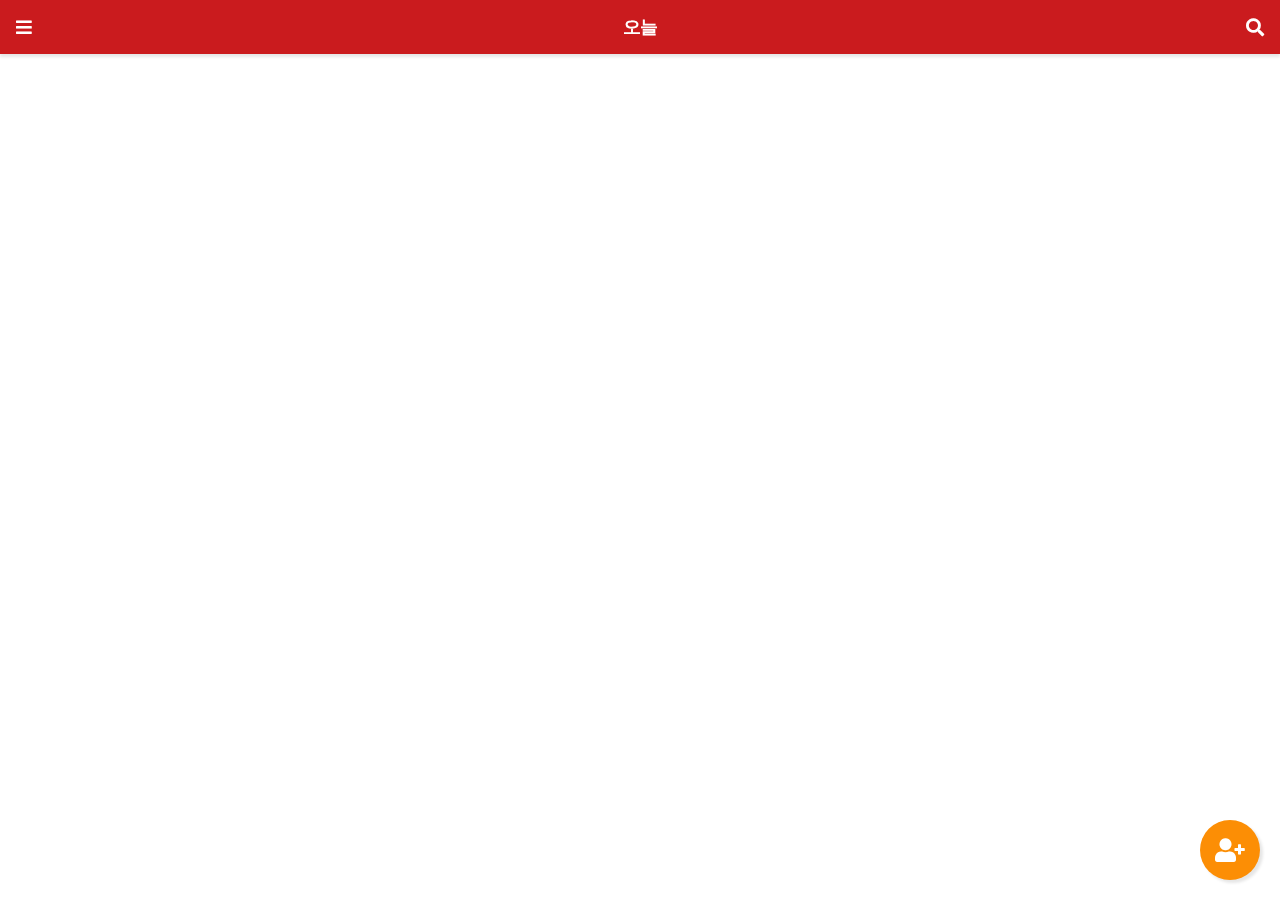
<file: index.html>
<!DOCTYPE html>
<html lang="ko">
<head>
	<meta charset="utf-8">
	<meta http-equiv="X-UA-Compatible" content="IE=edge" />
	<meta name="viewport" content="width=device-width, initial-scale=1, minimum-scale=1, maximum-scale=1" />
	<meta name="format-detection" content="telephone=no" />
	<meta name="description" content="Todo list">
	<title>Todo list111</title>
	<link rel="stylesheet" href="./css/all.css">
	<link rel="stylesheet" href="./css/default.css" />
	<link rel="stylesheet" href="./css/contents.css" />
	<script src="./js/jquery-3.3.1.min.js"></script>
	<script src="./js/jquery.easing.1.3.js"></script>
	<script src="./js/common.js"></script>
</head>

<body>
	<!-- header -->
	<header class="header">
		<h1 class="title">오늘</h1>
		<button type="button" class="btn-menu"><span class="blind">전체메뉴</span></button>
		<button type="button" class="btn-search"><span class="blind">검색하기</span></button>
	</header>
	<!-- //header -->

	<!-- contents -->
	<div class="contents">
		<ul class="todo-list"><!-- 추가될 리스트 영역 --></ul>
	</div>
	<!-- //contents -->

	<button type="button" class="btn-add"><span class="blind">할일추가하기</span></button>

	<!-- add area -->
	<div class="add-area">
		<input type="text" name="addTodo" id="addTodo" class="add-list" placeholder="예. 내일 오후 6시에 선물 사기" />
		<button type="button" class="btn-enter fas fa-pen-square"><span class="blind">입력</span></button>
		<ul class="btn-group clx">
			<li>
				<button type="button" class="btn-work"><span class="blind">날짜입력</span></button>
				<ul class="abs-pop my-date">
					<li><span class="label p1" data-val="0">오늘</span></li>
					<li><span class="label p2" data-val="1">내일</span></li>
					<li><span class="label p3" data-val="7">다음주</span></li>
				</ul>
			</li>
			<li>
				<button type="button" class="btn-work category"><span class="blind">카테고리</span></button>
				<ul class="abs-pop my-work">
					<li><span class="label p1">Daily</span></li>
					<li><span class="label p2">Work</span></li>
					<li><span class="label p3">Study</span></li>
				</ul>
			</li>
			<li><button type="button" class="btn-work bookmark"><span class="blind">라벨</span></button></li>
			<li><button type="button" class="btn-work flag"><span class="blind">우선순위</span></button></li>
		</ul>
	</div>
	<!-- //add area -->
</body>
</html>
</file>
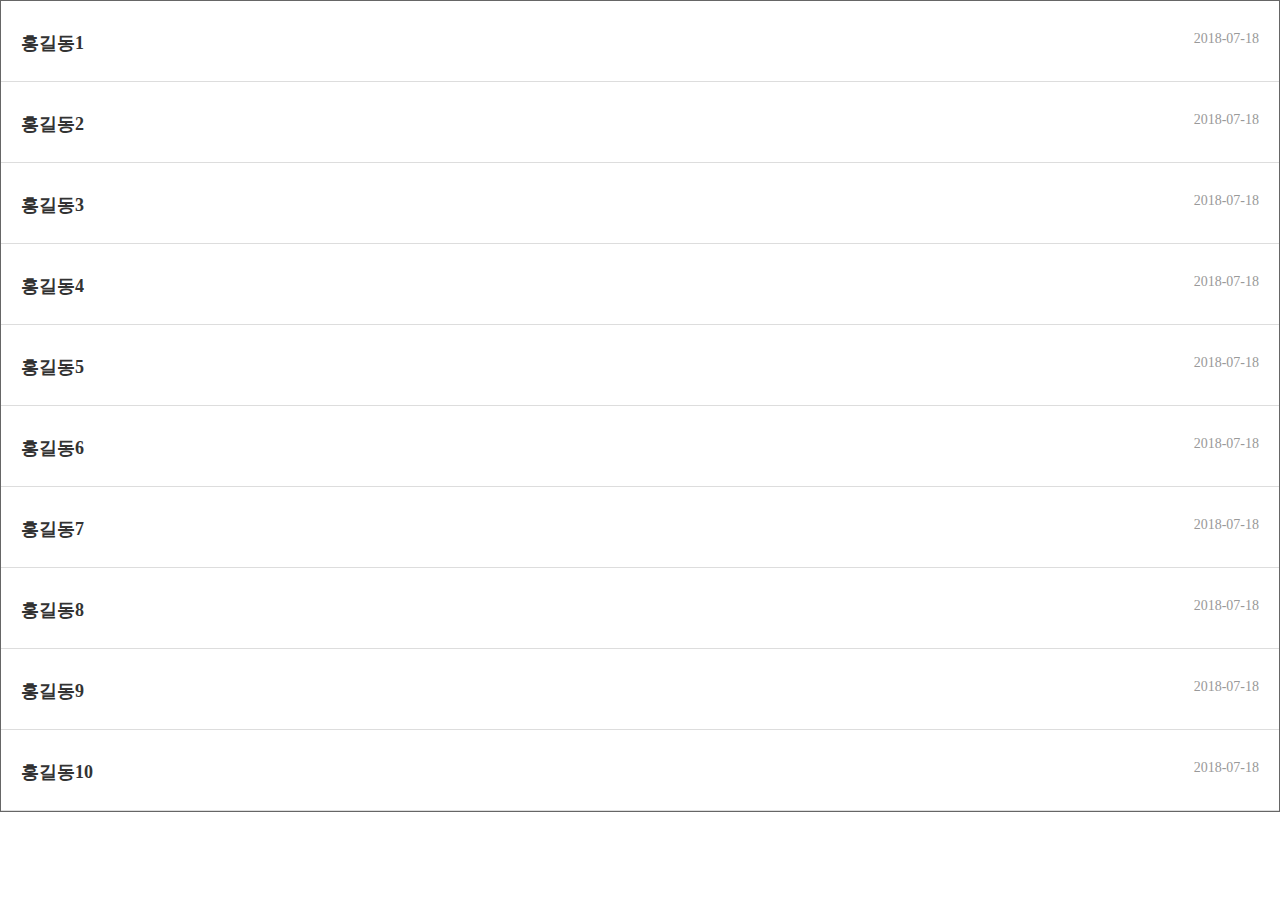
<file: slide.html>
<!DOCTYPE html>
<html lang="ko">
<head>
	<meta charset="utf-8">
	<meta http-equiv="X-UA-Compatible" content="IE=edge" />
	<meta name="viewport" content="width=device-width, initial-scale=1, minimum-scale=1, maximum-scale=1" />
	<meta name="format-detection" content="telephone=no" />
	<meta name="description" content="Todo list">
	<title>Todo list</title>
	<style>
		*{margin:0;padding:0;}
			.wrap{overflow-y:auto;overflow-x:hidden;border:1px solid #666;background:#eee;}
			.list{background:#eee;}
			.list li{position:relative;height:80px;border-bottom:1px solid #ddd;background:#eee;}
			.list li a{touch-action:none;position:absolute;width:100%;left:0;top:0;bottom:0;padding:10px 20px;overflow:hidden;box-sizing:border-box;background:#fff;}
			.list li a .left{float:left;margin:20px 0 0 0;font-size:18px;font-weight:600;color:#333;}
			.list li a .right{float:right;margin:20px 0 0 0;font-size:14px;color:#999;}
	</style>
	<script src="./js/jquery-3.3.1.min.js"></script>
	<script>
		$(function(){
		var myX;
		var currentPos;

		$(document).on("touchstart mousedown", ".list li a", function(e){
			//console.log(e);
			//console.log("시작");
			currentPos = 0; //이동거리 초기화
			var selectPos1 = e.pageX || e.originalEvent.touches[0].pageX; //x좌표
			myX = selectPos1;
			$(e.currentTarget).css({"left":"0"});
			return false;
		});

		$(document).on("touchmove mousemove", ".list li a", function(e){
			if(e.pageX){
				//mousemove는 마우스를 잡고 움직이든 안잡고 움직이든 동작한다. 화면 위를 지나는 모든 동작이 mousemove
				//마우스를 잡고 움직이는 순간은 1, 마우스를 놓고 움직이는 순간은 0
				console.log(e.which);
				if (e.which !== 1) return;
			}
			var selectPos2 = e.pageX || e.originalEvent.touches[0].pageX;
			currentPos = selectPos2 - myX;
			$(e.currentTarget).css({"left" : currentPos + "px"});
			//console.log("진행중>>>>" + currentPos);
		});

		$(document).on("touchend mouseup", ".list li a", function(e){
			//console.log("끝");
			var bodyWid = -($("body").width());
			if(currentPos < -140){
				$(e.currentTarget).animate({"left" : bodyWid + "px"}, 500, function(){
					$(e.currentTarget).parent().remove();
				});
			}else{
				$(e.currentTarget).animate({"left" : "0px"}, 500);
			}
		});
	});
	</script>
</head>

<body>

	<div class="wrap">
		<ul class="list">
			<li>
				<a href="#">
					<span class="left">홍길동1</span>
					<span class="right">2018-07-18</span>
				</a>
			</li>
			<li>
				<a href="#">
					<span class="left">홍길동2</span>
					<span class="right">2018-07-18</span>
				</a>
			</li>
			<li>
				<a href="#">
					<span class="left">홍길동3</span>
					<span class="right">2018-07-18</span>
				</a>
			</li>
			<li>
				<a href="#">
					<span class="left">홍길동4</span>
					<span class="right">2018-07-18</span>
				</a>
			</li>
			<li>
				<a href="#">
					<span class="left">홍길동5</span>
					<span class="right">2018-07-18</span>
				</a>
			</li>
			<li>
				<a href="#">
					<span class="left">홍길동6</span>
					<span class="right">2018-07-18</span>
				</a>
			</li>
			<li>
				<a href="#">
					<span class="left">홍길동7</span>
					<span class="right">2018-07-18</span>
				</a>
			</li>
			<li>
				<a href="#">
					<span class="left">홍길동8</span>
					<span class="right">2018-07-18</span>
				</a>
			</li>
			<li>
				<a href="#">
					<span class="left">홍길동9</span>
					<span class="right">2018-07-18</span>
				</a>
			</li>
			<li>
				<a href="#">
					<span class="left">홍길동10</span>
					<span class="right">2018-07-18</span>
				</a>
			</li>
		</ul>
	</div>

</body>
</html>
</file>
<file: css/default.css>
*{box-sizing:border-box;font-size: 18px;}

html,body,div,span,applet,object,iframe,h1,h2,h3,h4,h5,h6,p,blockquote,pre,hr,a,abbr,acronym,address,big,cite,code,del,dfn,em,img,ins,kbd,q,s,samp,small,strike,strong,sub,sup,tt,var,b,u,i,center,dl,dt,dd,ol,ul,li,fieldset,form,input,select,label,legend,table,caption,tbody,tfoot,thead,tr,th,td,article,aside,canvas,details,embed,figure,figcaption,footer,header,hgroup,menu,nav,output,ruby,section,summary,time,mark,audio,video {
	    margin: 0;
	    padding: 0;
	    border: 0;
		font-family: 'NanumGothic', 'dl', '맑은 고딕',"돋움", Verdana,sans-serif;
	    letter-spacing: -0.5px;
	    vertical-align: baseline;
	}
	
/* HTML5 Reset
----------------------------------------------------------------------------------------------------*/

article,aside,details,figcaption,figure,footer,header,hgroup,menu,nav,section {	display: block;}
/*
  Override the default (display: inline) for
  browsers that do not recognize HTML5 tags.

  IE8 (and lower) requires a shiv:
  http://ejohn.org/blog/html5-shiv
*/


/* html Reset
----------------------------------------------------------------------------------------------------*/

ol,ul,li { list-style: none }
html { height: 100% }
body {
	    line-height: normal;
	    font-style: normal;
	    font-size: 18px;
	    color: #888;
	    height: 100%;
	    letter-spacing: -0.5px;
	    text-rendering: optimizeLegibility;
	    background-color: #fff;

	}

/* bold Reset
----------------------------------------------------------------------------------------------------*/

h1, h2, h3, h4, h5, h6 { font-weight:normal;} 
b,strong {
	font-weight: bold;}
	
/* img Reset
----------------------------------------------------------------------------------------------------*/

image, img {color: transparent;font-size: 0;border:0;vertical-align: middle;
	/*
	For IE.
	http://css-tricks.com/ie-fix-bicubic-scaling-for-images
	*/
	-ms-interpolation-mode: bicubic;
}

/* list Reset
----------------------------------------------------------------------------------------------------*/

li {
/*For IE6 + IE7.*/
display: list-item;list-style: none;
}

/* board Reset
----------------------------------------------------------------------------------------------------*/

table {border-collapse: collapse;border-spacing: 0;}
th,td,caption {font-weight: normal;vertical-align: top;text-align: left;}
q {quotes: none;}
q:before,q:after {content: '';content: none;}
sub,sup,small {font-size: 75%;}
sub,sup {line-height: 0;position: relative;vertical-align: baseline;}
sub {bottom: -0.25em;}
sup {top: -0.5em;}
svg {overflow: hidden;} /* For IE9.*/


/* link Reset
----------------------------------------------------------------------------------------------------*/


a{color:inherit;text-decoration:none}
a:active, a:hover{text-decoration:none; color: #666}
a:link, a:visited {text-decoration:none}


input[type=button],
input[type=submit],
button{-webkit-appearance:none;cursor:pointer;}
*:focus { outline:none;}
input [type="checkbox"] {width:20px;display: inline-block;}
input [type="radio"]{display: inline-block; width: 20px; height: 25px;  line-height: 25px; z-index: 10}

/* form Reset
----------------------------------------------------------------------------------------------------*/

legend {display: none;}

fieldset {border: 0 none;margin: 0px;padding: 0px;}
input {font-size: 100%;vertical-align: middle;border: 1px solid #e4e4e4;}

textarea {font-size: 100%;padding: 0;border: 1px solid #696969;}
.input{border: #ccc 1px solid;vertical-align: middle;font-size: 14px ;height: 20px; padding:10px;}
.input_border{border: #ccc 1px solid; vertical-align: middle;font-size: 14px ; height: 30px; padding:8px;}


/* etc Reset
----------------------------------------------------------------------------------------------------*/

address, caption, cite, code, dfn, em, th, var {font-style : normal;font-weight : normal;}
br { letter-spacing: 0;}


.clfix:after { content: "."; display: block; height: 0px; clear: both; visibility: hidden; }	
.clfix { display: inline-block; }	
.clfix { display: block;}
.inline{ display: inline-block; }

.fl { float: left; _display: inline}
.fr { float: right; }
.tc { text-align: center}
.tct20 { text-align: center;margin-top: 10px}
.clearing { clear: both; }
.hiding { display: none; }
.show { display: block ; }
.center{margin:0 auto; text-align: center;}
.left{text-align: left}
.right{text-align: right}

.blind {position:absolute; top:0; left:0;width:0px; height:0px; overflow:hidden; visibility:hidden; font-size:0; line-height:0;}
select{height:20px;}

.none{border:none; background: none}
.spanb{color: #9a9a9a;font-size: 11px}
.ellip {max-height:24px;/* height:24px; */display:block;display:-webkit-box;-webkit-line-clamp:1; -webkit-box-orient:vertical; overflow:hidden; text-overflow:ellipsis; white-space: nowrap; }


/*---------------------------------- Skip Menu ----------------------------------*/
.skipMenu {position:fixed; top:0; left:0; width:100%; z-index:99999;}
.skipMenu a{height:1px; color:transparent; display:block; color:#333; font-size: 0}
.skipMenu a:focus, 
.skipMenu a:active {height:auto; padding:7px 0 10px; background-color:#000; color:#fff; text-decoration:none; font-weight:bold; text-align:center; _float:left; font-size:16px;}
	
/*---------------------------------- COMMON ----------------------------------*/

.c_black{color: #000000;}
.f18{font-size: 18px !important;}

.block{display: block}
.mt100{margin-top:100px !important}
.mt90{margin-top:90px !important}
.mt80{margin-top:80px !important}
.mt70{margin-top:70px !important}
.mt60{margin-top:60px !important}
.mt50{margin-top:50px !important}
.mt40{margin-top:40px !important}
.mt30{margin-top:30px !important}
.mt20{margin-top:20px !important}
.mt10{margin-top:10px !important}
.mt5{margin-top:5px !important}
.mt0{margin-top:0px !important}

.mb100{margin-bottom:100px !important;}
.mb90{margin-bottom:90px !important;}
.mb80{margin-bottom:80px !important;}
.mb70{margin-bottom:70px !important;}
.mb60{margin-bottom:60px !important;}
.mb50{margin-bottom:50px !important;}
.mb40{margin-bottom:40px !important;}
.mb30{margin-bottom:30px !important;}
.mb20{margin-bottom:20px !important;}
.mb10{margin-bottom:10px !important;}
.mb5{margin-bottom:5px !important;}
.mb0{margin-bottom:0px !important;;}


.pt80{padding-top: 80px !important;}
.pt70{padding-top: 70px !important;}
.pt50{padding-top: 50px !important;}
.pt40{padding-top: 40px !important;}
.pt30{padding-top: 30px !important;}
.pt20{padding-top: 20px !important;}
.pt10{padding-top: 10px !important;}
.pb80{padding-bottom: 80px !important;}
.pb70{padding-bottom: 70px !important;}
.pb50{padding-bottom: 50px !important;}
.pb40{padding-bottom: 40px !important;}
.pb30{padding-bottom: 30px !important;}
.pb20{padding-bottom: 20px !important;}
.pb10{padding-bottom: 10px !important;}
.pl10{padding-left: 10px !important;}
.pl20{padding-left: 20px !important;}
.pl30{padding-left: 30px !important;}
.pl50{padding-left: 50px !important;}
.pl90{padding-left: 90px !important;}
.ml10{margin-left: 10px !important;}
.ml20{margin-left: 20px !important;}
.ml30{margin-left: 30px !important;}
.ml50{margin-left: 50px !important;}
.ml60{margin-left: 60px !important;}
.ml70{margin-left: 70px !important;}
.ml80{margin-left: 80px !important;}
.ml90{margin-left: 90px !important;}

.mr10{margin-right: 10px !important;}
.mr40{margin-right: 40px !important;}
.mr50{margin-right: 50px !important;}

.txc-image{max-width:100%}
</file>
<file: css/contents.css>
.clx:after{content:"";clear:both;height:0;display:block;visibility:hidden;}
button{background:none;border:0;}
button[class^="btn-"]{-webkit-font-smoothing: antialiased;display: inline-block;font-style: normal;font-variant: normal;text-rendering: auto;font-family: "Font Awesome 5 Free";font-weight: 900;}

.header{position:relative;z-index:10;padding:5px 0;background:#ca1b1e;box-shadow:0 3px 3px rgba(0,0,0,0.1);}
.header .title{color:#fff;font-weight:600;line-height:44px;text-align:center;}
.header .btn-menu{position:absolute;left:10px;top:5px;height:44px;color:#fff;}
.header .btn-menu:before{content: "\f0c9";}
.header .btn-search{position:absolute;right:10px;top:5px;height:44px;color:#fff;}
.header .btn-search:before{content: "\f002";}

.btn-add{position:absolute;z-index:9;bottom:20px;right:20px;width:60px;height:60px;line-height:50px;background:#fc8e05;color:#fff;font-size:24px;border-radius:100%;box-shadow:3px 3px 3px rgba(0,0,0,0.1);}
.btn-add:before{content: "\f234";}

.add-area{display:none;position:absolute;z-index:10;bottom:0;left:0;right:0;background:#f5f5f5;}
.add-area .add-list{width:100%;background:#f5f5f5;border:0;padding:20px;}
.add-area .btn-enter{position:absolute;top:20px;right:20px;color:#ccc;}
.add-area .btn-enter.on{color:#ca1b1e;}
.add-area .btn-enter:before{    content: "\f14b";}
.add-area .btn-group{padding:10px 16px 20px;}
.add-area .btn-group > li{position:relative;float:left;margin:0 20px 0 0;}
.add-area .btn-group > li > button{display:block;color:#777;}
.add-area .btn-group > li > .abs-pop{display:none;position:absolute;left:0;bottom:80px;width:260px;background:#fff;padding:0 15px;border-radius:5px;box-shadow:0 3px 3px rgba(0,0,0,0.1);}
.add-area .btn-group > li > .abs-pop li{position:relative;margin:20px 0;padding:0 0 0 16px;font-size:0.888rem;cursor:pointer;}
.add-area .btn-group > li > .abs-pop li span:before{content:"";position:absolute;left:0;top:50%;transform:translateY(-50%);-webkit-transform:translateY(-50%);width:6px;height:6px;background-color:#ccc;border-radius:100%;}

.label.p1:before{background-color:#e83970 !important;}
.label.p2:before{background-color:#fc8e05 !important;}
.label.p3:before{background-color:#ccc !important;}

.todo-list li{position:relative;height:88px;border-bottom:1px solid #ddd;}
.todo-list li a{position:absolute;left:0;width:100%;bottom:0;padding:20px;}
.todo-list li a .info .title{display:block;font-weight:600;color:#333;}
.todo-list li a .info .date{display:block;margin:10px 0 0;font-size:0.777rem;color:#ddd;}
.todo-list li a .label{position:absolute;padding:0 20px 0 0;right:20px;top:50%;transform:translateY(-50%);-webkit-transform:translateY(-50%);font-size:0.777rem;}
.todo-list li a .label:before{content:"";position:absolute;right:0;top:50%;transform:translateY(-50%);-webkit-transform:translateY(-50%);width:6px;height:6px;background:#ccc;border-radius:100%;}

.dim{position:fixed;z-index:5;width:100%;top:0;bottom:0;background:rgba(0,0,0,0.5);}

.contents{position:fixed;z-index:5;top:54px;bottom:0;left:0;right:0;overflow-y:scroll;}

.btn-work:before{content: "\f274";}
.btn-work.category:before{content: "\f15c";}
.btn-work.bookmark:before{content: "\f02e";}
.btn-work.flag:before{content: "\f024";}
</file>
<file: css/all.css>
/*!
 * Font Awesome Free 5.1.0 by @fontawesome - https://fontawesome.com
 * License - https://fontawesome.com/license (Icons: CC BY 4.0, Fonts: SIL OFL 1.1, Code: MIT License)
 */
.fa,.fab,.fal,.far,.fas{-moz-osx-font-smoothing:grayscale;-webkit-font-smoothing:antialiased;display:inline-block;font-style:normal;font-variant:normal;text-rendering:auto;line-height:1}.fa-lg{font-size:1.33333em;line-height:.75em;vertical-align:-.0667em}.fa-xs{font-size:.75em}.fa-sm{font-size:.875em}.fa-1x{font-size:1em}.fa-2x{font-size:2em}.fa-3x{font-size:3em}.fa-4x{font-size:4em}.fa-5x{font-size:5em}.fa-6x{font-size:6em}.fa-7x{font-size:7em}.fa-8x{font-size:8em}.fa-9x{font-size:9em}.fa-10x{font-size:10em}.fa-fw{text-align:center;width:1.25em}.fa-ul{list-style-type:none;margin-left:2.5em;padding-left:0}.fa-ul>li{position:relative}.fa-li{left:-2em;position:absolute;text-align:center;width:2em;line-height:inherit}.fa-border{border:.08em solid #eee;border-radius:.1em;padding:.2em .25em .15em}.fa-pull-left{float:left}.fa-pull-right{float:right}.fa.fa-pull-left,.fab.fa-pull-left,.fal.fa-pull-left,.far.fa-pull-left,.fas.fa-pull-left{margin-right:.3em}.fa.fa-pull-right,.fab.fa-pull-right,.fal.fa-pull-right,.far.fa-pull-right,.fas.fa-pull-right{margin-left:.3em}.fa-spin{animation:a 2s infinite linear}.fa-pulse{animation:a 1s infinite steps(8)}@keyframes a{0%{transform:rotate(0deg)}to{transform:rotate(1turn)}}.fa-rotate-90{-ms-filter:"progid:DXImageTransform.Microsoft.BasicImage(rotation=1)";transform:rotate(90deg)}.fa-rotate-180{-ms-filter:"progid:DXImageTransform.Microsoft.BasicImage(rotation=2)";transform:rotate(180deg)}.fa-rotate-270{-ms-filter:"progid:DXImageTransform.Microsoft.BasicImage(rotation=3)";transform:rotate(270deg)}.fa-flip-horizontal{-ms-filter:"progid:DXImageTransform.Microsoft.BasicImage(rotation=0, mirror=1)";transform:scaleX(-1)}.fa-flip-vertical{transform:scaleY(-1)}.fa-flip-horizontal.fa-flip-vertical,.fa-flip-vertical{-ms-filter:"progid:DXImageTransform.Microsoft.BasicImage(rotation=2, mirror=1)"}.fa-flip-horizontal.fa-flip-vertical{transform:scale(-1)}:root .fa-flip-horizontal,:root .fa-flip-vertical,:root .fa-rotate-90,:root .fa-rotate-180,:root .fa-rotate-270{-webkit-filter:none;filter:none}.fa-stack{display:inline-block;height:2em;line-height:2em;position:relative;vertical-align:middle;width:2em}.fa-stack-1x,.fa-stack-2x{left:0;position:absolute;text-align:center;width:100%}.fa-stack-1x{line-height:inherit}.fa-stack-2x{font-size:2em}.fa-inverse{color:#fff}.fa-500px:before{content:"\f26e"}.fa-accessible-icon:before{content:"\f368"}.fa-accusoft:before{content:"\f369"}.fa-address-book:before{content:"\f2b9"}.fa-address-card:before{content:"\f2bb"}.fa-adjust:before{content:"\f042"}.fa-adn:before{content:"\f170"}.fa-adversal:before{content:"\f36a"}.fa-affiliatetheme:before{content:"\f36b"}.fa-algolia:before{content:"\f36c"}.fa-align-center:before{content:"\f037"}.fa-align-justify:before{content:"\f039"}.fa-align-left:before{content:"\f036"}.fa-align-right:before{content:"\f038"}.fa-allergies:before{content:"\f461"}.fa-amazon:before{content:"\f270"}.fa-amazon-pay:before{content:"\f42c"}.fa-ambulance:before{content:"\f0f9"}.fa-american-sign-language-interpreting:before{content:"\f2a3"}.fa-amilia:before{content:"\f36d"}.fa-anchor:before{content:"\f13d"}.fa-android:before{content:"\f17b"}.fa-angellist:before{content:"\f209"}.fa-angle-double-down:before{content:"\f103"}.fa-angle-double-left:before{content:"\f100"}.fa-angle-double-right:before{content:"\f101"}.fa-angle-double-up:before{content:"\f102"}.fa-angle-down:before{content:"\f107"}.fa-angle-left:before{content:"\f104"}.fa-angle-right:before{content:"\f105"}.fa-angle-up:before{content:"\f106"}.fa-angry:before{content:"\f556"}.fa-angrycreative:before{content:"\f36e"}.fa-angular:before{content:"\f420"}.fa-app-store:before{content:"\f36f"}.fa-app-store-ios:before{content:"\f370"}.fa-apper:before{content:"\f371"}.fa-apple:before{content:"\f179"}.fa-apple-pay:before{content:"\f415"}.fa-archive:before{content:"\f187"}.fa-archway:before{content:"\f557"}.fa-arrow-alt-circle-down:before{content:"\f358"}.fa-arrow-alt-circle-left:before{content:"\f359"}.fa-arrow-alt-circle-right:before{content:"\f35a"}.fa-arrow-alt-circle-up:before{content:"\f35b"}.fa-arrow-circle-down:before{content:"\f0ab"}.fa-arrow-circle-left:before{content:"\f0a8"}.fa-arrow-circle-right:before{content:"\f0a9"}.fa-arrow-circle-up:before{content:"\f0aa"}.fa-arrow-down:before{content:"\f063"}.fa-arrow-left:before{content:"\f060"}.fa-arrow-right:before{content:"\f061"}.fa-arrow-up:before{content:"\f062"}.fa-arrows-alt:before{content:"\f0b2"}.fa-arrows-alt-h:before{content:"\f337"}.fa-arrows-alt-v:before{content:"\f338"}.fa-assistive-listening-systems:before{content:"\f2a2"}.fa-asterisk:before{content:"\f069"}.fa-asymmetrik:before{content:"\f372"}.fa-at:before{content:"\f1fa"}.fa-atlas:before{content:"\f558"}.fa-audible:before{content:"\f373"}.fa-audio-description:before{content:"\f29e"}.fa-autoprefixer:before{content:"\f41c"}.fa-avianex:before{content:"\f374"}.fa-aviato:before{content:"\f421"}.fa-award:before{content:"\f559"}.fa-aws:before{content:"\f375"}.fa-backspace:before{content:"\f55a"}.fa-backward:before{content:"\f04a"}.fa-balance-scale:before{content:"\f24e"}.fa-ban:before{content:"\f05e"}.fa-band-aid:before{content:"\f462"}.fa-bandcamp:before{content:"\f2d5"}.fa-barcode:before{content:"\f02a"}.fa-bars:before{content:"\f0c9"}.fa-baseball-ball:before{content:"\f433"}.fa-basketball-ball:before{content:"\f434"}.fa-bath:before{content:"\f2cd"}.fa-battery-empty:before{content:"\f244"}.fa-battery-full:before{content:"\f240"}.fa-battery-half:before{content:"\f242"}.fa-battery-quarter:before{content:"\f243"}.fa-battery-three-quarters:before{content:"\f241"}.fa-bed:before{content:"\f236"}.fa-beer:before{content:"\f0fc"}.fa-behance:before{content:"\f1b4"}.fa-behance-square:before{content:"\f1b5"}.fa-bell:before{content:"\f0f3"}.fa-bell-slash:before{content:"\f1f6"}.fa-bezier-curve:before{content:"\f55b"}.fa-bicycle:before{content:"\f206"}.fa-bimobject:before{content:"\f378"}.fa-binoculars:before{content:"\f1e5"}.fa-birthday-cake:before{content:"\f1fd"}.fa-bitbucket:before{content:"\f171"}.fa-bitcoin:before{content:"\f379"}.fa-bity:before{content:"\f37a"}.fa-black-tie:before{content:"\f27e"}.fa-blackberry:before{content:"\f37b"}.fa-blender:before{content:"\f517"}.fa-blind:before{content:"\f29d"}.fa-blogger:before{content:"\f37c"}.fa-blogger-b:before{content:"\f37d"}.fa-bluetooth:before{content:"\f293"}.fa-bluetooth-b:before{content:"\f294"}.fa-bold:before{content:"\f032"}.fa-bolt:before{content:"\f0e7"}.fa-bomb:before{content:"\f1e2"}.fa-bong:before{content:"\f55c"}.fa-book:before{content:"\f02d"}.fa-book-open:before{content:"\f518"}.fa-bookmark:before{content:"\f02e"}.fa-bowling-ball:before{content:"\f436"}.fa-box:before{content:"\f466"}.fa-box-open:before{content:"\f49e"}.fa-boxes:before{content:"\f468"}.fa-braille:before{content:"\f2a1"}.fa-briefcase:before{content:"\f0b1"}.fa-briefcase-medical:before{content:"\f469"}.fa-broadcast-tower:before{content:"\f519"}.fa-broom:before{content:"\f51a"}.fa-brush:before{content:"\f55d"}.fa-btc:before{content:"\f15a"}.fa-bug:before{content:"\f188"}.fa-building:before{content:"\f1ad"}.fa-bullhorn:before{content:"\f0a1"}.fa-bullseye:before{content:"\f140"}.fa-burn:before{content:"\f46a"}.fa-buromobelexperte:before{content:"\f37f"}.fa-bus:before{content:"\f207"}.fa-bus-alt:before{content:"\f55e"}.fa-buysellads:before{content:"\f20d"}.fa-calculator:before{content:"\f1ec"}.fa-calendar:before{content:"\f133"}.fa-calendar-alt:before{content:"\f073"}.fa-calendar-check:before{content:"\f274"}.fa-calendar-minus:before{content:"\f272"}.fa-calendar-plus:before{content:"\f271"}.fa-calendar-times:before{content:"\f273"}.fa-camera:before{content:"\f030"}.fa-camera-retro:before{content:"\f083"}.fa-cannabis:before{content:"\f55f"}.fa-capsules:before{content:"\f46b"}.fa-car:before{content:"\f1b9"}.fa-caret-down:before{content:"\f0d7"}.fa-caret-left:before{content:"\f0d9"}.fa-caret-right:before{content:"\f0da"}.fa-caret-square-down:before{content:"\f150"}.fa-caret-square-left:before{content:"\f191"}.fa-caret-square-right:before{content:"\f152"}.fa-caret-square-up:before{content:"\f151"}.fa-caret-up:before{content:"\f0d8"}.fa-cart-arrow-down:before{content:"\f218"}.fa-cart-plus:before{content:"\f217"}.fa-cc-amazon-pay:before{content:"\f42d"}.fa-cc-amex:before{content:"\f1f3"}.fa-cc-apple-pay:before{content:"\f416"}.fa-cc-diners-club:before{content:"\f24c"}.fa-cc-discover:before{content:"\f1f2"}.fa-cc-jcb:before{content:"\f24b"}.fa-cc-mastercard:before{content:"\f1f1"}.fa-cc-paypal:before{content:"\f1f4"}.fa-cc-stripe:before{content:"\f1f5"}.fa-cc-visa:before{content:"\f1f0"}.fa-centercode:before{content:"\f380"}.fa-certificate:before{content:"\f0a3"}.fa-chalkboard:before{content:"\f51b"}.fa-chalkboard-teacher:before{content:"\f51c"}.fa-chart-area:before{content:"\f1fe"}.fa-chart-bar:before{content:"\f080"}.fa-chart-line:before{content:"\f201"}.fa-chart-pie:before{content:"\f200"}.fa-check:before{content:"\f00c"}.fa-check-circle:before{content:"\f058"}.fa-check-double:before{content:"\f560"}.fa-check-square:before{content:"\f14a"}.fa-chess:before{content:"\f439"}.fa-chess-bishop:before{content:"\f43a"}.fa-chess-board:before{content:"\f43c"}.fa-chess-king:before{content:"\f43f"}.fa-chess-knight:before{content:"\f441"}.fa-chess-pawn:before{content:"\f443"}.fa-chess-queen:before{content:"\f445"}.fa-chess-rook:before{content:"\f447"}.fa-chevron-circle-down:before{content:"\f13a"}.fa-chevron-circle-left:before{content:"\f137"}.fa-chevron-circle-right:before{content:"\f138"}.fa-chevron-circle-up:before{content:"\f139"}.fa-chevron-down:before{content:"\f078"}.fa-chevron-left:before{content:"\f053"}.fa-chevron-right:before{content:"\f054"}.fa-chevron-up:before{content:"\f077"}.fa-child:before{content:"\f1ae"}.fa-chrome:before{content:"\f268"}.fa-church:before{content:"\f51d"}.fa-circle:before{content:"\f111"}.fa-circle-notch:before{content:"\f1ce"}.fa-clipboard:before{content:"\f328"}.fa-clipboard-check:before{content:"\f46c"}.fa-clipboard-list:before{content:"\f46d"}.fa-clock:before{content:"\f017"}.fa-clone:before{content:"\f24d"}.fa-closed-captioning:before{content:"\f20a"}.fa-cloud:before{content:"\f0c2"}.fa-cloud-download-alt:before{content:"\f381"}.fa-cloud-upload-alt:before{content:"\f382"}.fa-cloudscale:before{content:"\f383"}.fa-cloudsmith:before{content:"\f384"}.fa-cloudversify:before{content:"\f385"}.fa-cocktail:before{content:"\f561"}.fa-code:before{content:"\f121"}.fa-code-branch:before{content:"\f126"}.fa-codepen:before{content:"\f1cb"}.fa-codiepie:before{content:"\f284"}.fa-coffee:before{content:"\f0f4"}.fa-cog:before{content:"\f013"}.fa-cogs:before{content:"\f085"}.fa-coins:before{content:"\f51e"}.fa-columns:before{content:"\f0db"}.fa-comment:before{content:"\f075"}.fa-comment-alt:before{content:"\f27a"}.fa-comment-dots:before{content:"\f4ad"}.fa-comment-slash:before{content:"\f4b3"}.fa-comments:before{content:"\f086"}.fa-compact-disc:before{content:"\f51f"}.fa-compass:before{content:"\f14e"}.fa-compress:before{content:"\f066"}.fa-concierge-bell:before{content:"\f562"}.fa-connectdevelop:before{content:"\f20e"}.fa-contao:before{content:"\f26d"}.fa-cookie:before{content:"\f563"}.fa-cookie-bite:before{content:"\f564"}.fa-copy:before{content:"\f0c5"}.fa-copyright:before{content:"\f1f9"}.fa-couch:before{content:"\f4b8"}.fa-cpanel:before{content:"\f388"}.fa-creative-commons:before{content:"\f25e"}.fa-creative-commons-by:before{content:"\f4e7"}.fa-creative-commons-nc:before{content:"\f4e8"}.fa-creative-commons-nc-eu:before{content:"\f4e9"}.fa-creative-commons-nc-jp:before{content:"\f4ea"}.fa-creative-commons-nd:before{content:"\f4eb"}.fa-creative-commons-pd:before{content:"\f4ec"}.fa-creative-commons-pd-alt:before{content:"\f4ed"}.fa-creative-commons-remix:before{content:"\f4ee"}.fa-creative-commons-sa:before{content:"\f4ef"}.fa-creative-commons-sampling:before{content:"\f4f0"}.fa-creative-commons-sampling-plus:before{content:"\f4f1"}.fa-creative-commons-share:before{content:"\f4f2"}.fa-credit-card:before{content:"\f09d"}.fa-crop:before{content:"\f125"}.fa-crop-alt:before{content:"\f565"}.fa-crosshairs:before{content:"\f05b"}.fa-crow:before{content:"\f520"}.fa-crown:before{content:"\f521"}.fa-css3:before{content:"\f13c"}.fa-css3-alt:before{content:"\f38b"}.fa-cube:before{content:"\f1b2"}.fa-cubes:before{content:"\f1b3"}.fa-cut:before{content:"\f0c4"}.fa-cuttlefish:before{content:"\f38c"}.fa-d-and-d:before{content:"\f38d"}.fa-dashcube:before{content:"\f210"}.fa-database:before{content:"\f1c0"}.fa-deaf:before{content:"\f2a4"}.fa-delicious:before{content:"\f1a5"}.fa-deploydog:before{content:"\f38e"}.fa-deskpro:before{content:"\f38f"}.fa-desktop:before{content:"\f108"}.fa-deviantart:before{content:"\f1bd"}.fa-diagnoses:before{content:"\f470"}.fa-dice:before{content:"\f522"}.fa-dice-five:before{content:"\f523"}.fa-dice-four:before{content:"\f524"}.fa-dice-one:before{content:"\f525"}.fa-dice-six:before{content:"\f526"}.fa-dice-three:before{content:"\f527"}.fa-dice-two:before{content:"\f528"}.fa-digg:before{content:"\f1a6"}.fa-digital-ocean:before{content:"\f391"}.fa-digital-tachograph:before{content:"\f566"}.fa-discord:before{content:"\f392"}.fa-discourse:before{content:"\f393"}.fa-divide:before{content:"\f529"}.fa-dizzy:before{content:"\f567"}.fa-dna:before{content:"\f471"}.fa-dochub:before{content:"\f394"}.fa-docker:before{content:"\f395"}.fa-dollar-sign:before{content:"\f155"}.fa-dolly:before{content:"\f472"}.fa-dolly-flatbed:before{content:"\f474"}.fa-donate:before{content:"\f4b9"}.fa-door-closed:before{content:"\f52a"}.fa-door-open:before{content:"\f52b"}.fa-dot-circle:before{content:"\f192"}.fa-dove:before{content:"\f4ba"}.fa-download:before{content:"\f019"}.fa-draft2digital:before{content:"\f396"}.fa-drafting-compass:before{content:"\f568"}.fa-dribbble:before{content:"\f17d"}.fa-dribbble-square:before{content:"\f397"}.fa-dropbox:before{content:"\f16b"}.fa-drum:before{content:"\f569"}.fa-drum-steelpan:before{content:"\f56a"}.fa-drupal:before{content:"\f1a9"}.fa-dumbbell:before{content:"\f44b"}.fa-dyalog:before{content:"\f399"}.fa-earlybirds:before{content:"\f39a"}.fa-ebay:before{content:"\f4f4"}.fa-edge:before{content:"\f282"}.fa-edit:before{content:"\f044"}.fa-eject:before{content:"\f052"}.fa-elementor:before{content:"\f430"}.fa-ellipsis-h:before{content:"\f141"}.fa-ellipsis-v:before{content:"\f142"}.fa-ember:before{content:"\f423"}.fa-empire:before{content:"\f1d1"}.fa-envelope:before{content:"\f0e0"}.fa-envelope-open:before{content:"\f2b6"}.fa-envelope-square:before{content:"\f199"}.fa-envira:before{content:"\f299"}.fa-equals:before{content:"\f52c"}.fa-eraser:before{content:"\f12d"}.fa-erlang:before{content:"\f39d"}.fa-ethereum:before{content:"\f42e"}.fa-etsy:before{content:"\f2d7"}.fa-euro-sign:before{content:"\f153"}.fa-exchange-alt:before{content:"\f362"}.fa-exclamation:before{content:"\f12a"}.fa-exclamation-circle:before{content:"\f06a"}.fa-exclamation-triangle:before{content:"\f071"}.fa-expand:before{content:"\f065"}.fa-expand-arrows-alt:before{content:"\f31e"}.fa-expeditedssl:before{content:"\f23e"}.fa-external-link-alt:before{content:"\f35d"}.fa-external-link-square-alt:before{content:"\f360"}.fa-eye:before{content:"\f06e"}.fa-eye-dropper:before{content:"\f1fb"}.fa-eye-slash:before{content:"\f070"}.fa-facebook:before{content:"\f09a"}.fa-facebook-f:before{content:"\f39e"}.fa-facebook-messenger:before{content:"\f39f"}.fa-facebook-square:before{content:"\f082"}.fa-fast-backward:before{content:"\f049"}.fa-fast-forward:before{content:"\f050"}.fa-fax:before{content:"\f1ac"}.fa-feather:before{content:"\f52d"}.fa-feather-alt:before{content:"\f56b"}.fa-female:before{content:"\f182"}.fa-fighter-jet:before{content:"\f0fb"}.fa-file:before{content:"\f15b"}.fa-file-alt:before{content:"\f15c"}.fa-file-archive:before{content:"\f1c6"}.fa-file-audio:before{content:"\f1c7"}.fa-file-code:before{content:"\f1c9"}.fa-file-contract:before{content:"\f56c"}.fa-file-download:before{content:"\f56d"}.fa-file-excel:before{content:"\f1c3"}.fa-file-export:before{content:"\f56e"}.fa-file-image:before{content:"\f1c5"}.fa-file-import:before{content:"\f56f"}.fa-file-invoice:before{content:"\f570"}.fa-file-invoice-dollar:before{content:"\f571"}.fa-file-medical:before{content:"\f477"}.fa-file-medical-alt:before{content:"\f478"}.fa-file-pdf:before{content:"\f1c1"}.fa-file-powerpoint:before{content:"\f1c4"}.fa-file-prescription:before{content:"\f572"}.fa-file-signature:before{content:"\f573"}.fa-file-upload:before{content:"\f574"}.fa-file-video:before{content:"\f1c8"}.fa-file-word:before{content:"\f1c2"}.fa-fill:before{content:"\f575"}.fa-fill-drip:before{content:"\f576"}.fa-film:before{content:"\f008"}.fa-filter:before{content:"\f0b0"}.fa-fingerprint:before{content:"\f577"}.fa-fire:before{content:"\f06d"}.fa-fire-extinguisher:before{content:"\f134"}.fa-firefox:before{content:"\f269"}.fa-first-aid:before{content:"\f479"}.fa-first-order:before{content:"\f2b0"}.fa-first-order-alt:before{content:"\f50a"}.fa-firstdraft:before{content:"\f3a1"}.fa-fish:before{content:"\f578"}.fa-flag:before{content:"\f024"}.fa-flag-checkered:before{content:"\f11e"}.fa-flask:before{content:"\f0c3"}.fa-flickr:before{content:"\f16e"}.fa-flipboard:before{content:"\f44d"}.fa-flushed:before{content:"\f579"}.fa-fly:before{content:"\f417"}.fa-folder:before{content:"\f07b"}.fa-folder-open:before{content:"\f07c"}.fa-font:before{content:"\f031"}.fa-font-awesome:before{content:"\f2b4"}.fa-font-awesome-alt:before{content:"\f35c"}.fa-font-awesome-flag:before{content:"\f425"}.fa-font-awesome-logo-full:before{content:"\f4e6"}.fa-fonticons:before{content:"\f280"}.fa-fonticons-fi:before{content:"\f3a2"}.fa-football-ball:before{content:"\f44e"}.fa-fort-awesome:before{content:"\f286"}.fa-fort-awesome-alt:before{content:"\f3a3"}.fa-forumbee:before{content:"\f211"}.fa-forward:before{content:"\f04e"}.fa-foursquare:before{content:"\f180"}.fa-free-code-camp:before{content:"\f2c5"}.fa-freebsd:before{content:"\f3a4"}.fa-frog:before{content:"\f52e"}.fa-frown:before{content:"\f119"}.fa-frown-open:before{content:"\f57a"}.fa-fulcrum:before{content:"\f50b"}.fa-futbol:before{content:"\f1e3"}.fa-galactic-republic:before{content:"\f50c"}.fa-galactic-senate:before{content:"\f50d"}.fa-gamepad:before{content:"\f11b"}.fa-gas-pump:before{content:"\f52f"}.fa-gavel:before{content:"\f0e3"}.fa-gem:before{content:"\f3a5"}.fa-genderless:before{content:"\f22d"}.fa-get-pocket:before{content:"\f265"}.fa-gg:before{content:"\f260"}.fa-gg-circle:before{content:"\f261"}.fa-gift:before{content:"\f06b"}.fa-git:before{content:"\f1d3"}.fa-git-square:before{content:"\f1d2"}.fa-github:before{content:"\f09b"}.fa-github-alt:before{content:"\f113"}.fa-github-square:before{content:"\f092"}.fa-gitkraken:before{content:"\f3a6"}.fa-gitlab:before{content:"\f296"}.fa-gitter:before{content:"\f426"}.fa-glass-martini:before{content:"\f000"}.fa-glass-martini-alt:before{content:"\f57b"}.fa-glasses:before{content:"\f530"}.fa-glide:before{content:"\f2a5"}.fa-glide-g:before{content:"\f2a6"}.fa-globe:before{content:"\f0ac"}.fa-globe-africa:before{content:"\f57c"}.fa-globe-americas:before{content:"\f57d"}.fa-globe-asia:before{content:"\f57e"}.fa-gofore:before{content:"\f3a7"}.fa-golf-ball:before{content:"\f450"}.fa-goodreads:before{content:"\f3a8"}.fa-goodreads-g:before{content:"\f3a9"}.fa-google:before{content:"\f1a0"}.fa-google-drive:before{content:"\f3aa"}.fa-google-play:before{content:"\f3ab"}.fa-google-plus:before{content:"\f2b3"}.fa-google-plus-g:before{content:"\f0d5"}.fa-google-plus-square:before{content:"\f0d4"}.fa-google-wallet:before{content:"\f1ee"}.fa-graduation-cap:before{content:"\f19d"}.fa-gratipay:before{content:"\f184"}.fa-grav:before{content:"\f2d6"}.fa-greater-than:before{content:"\f531"}.fa-greater-than-equal:before{content:"\f532"}.fa-grimace:before{content:"\f57f"}.fa-grin:before{content:"\f580"}.fa-grin-alt:before{content:"\f581"}.fa-grin-beam:before{content:"\f582"}.fa-grin-beam-sweat:before{content:"\f583"}.fa-grin-hearts:before{content:"\f584"}.fa-grin-squint:before{content:"\f585"}.fa-grin-squint-tears:before{content:"\f586"}.fa-grin-stars:before{content:"\f587"}.fa-grin-tears:before{content:"\f588"}.fa-grin-tongue:before{content:"\f589"}.fa-grin-tongue-squint:before{content:"\f58a"}.fa-grin-tongue-wink:before{content:"\f58b"}.fa-grin-wink:before{content:"\f58c"}.fa-grip-horizontal:before{content:"\f58d"}.fa-grip-vertical:before{content:"\f58e"}.fa-gripfire:before{content:"\f3ac"}.fa-grunt:before{content:"\f3ad"}.fa-gulp:before{content:"\f3ae"}.fa-h-square:before{content:"\f0fd"}.fa-hacker-news:before{content:"\f1d4"}.fa-hacker-news-square:before{content:"\f3af"}.fa-hand-holding:before{content:"\f4bd"}.fa-hand-holding-heart:before{content:"\f4be"}.fa-hand-holding-usd:before{content:"\f4c0"}.fa-hand-lizard:before{content:"\f258"}.fa-hand-paper:before{content:"\f256"}.fa-hand-peace:before{content:"\f25b"}.fa-hand-point-down:before{content:"\f0a7"}.fa-hand-point-left:before{content:"\f0a5"}.fa-hand-point-right:before{content:"\f0a4"}.fa-hand-point-up:before{content:"\f0a6"}.fa-hand-pointer:before{content:"\f25a"}.fa-hand-rock:before{content:"\f255"}.fa-hand-scissors:before{content:"\f257"}.fa-hand-spock:before{content:"\f259"}.fa-hands:before{content:"\f4c2"}.fa-hands-helping:before{content:"\f4c4"}.fa-handshake:before{content:"\f2b5"}.fa-hashtag:before{content:"\f292"}.fa-hdd:before{content:"\f0a0"}.fa-heading:before{content:"\f1dc"}.fa-headphones:before{content:"\f025"}.fa-headphones-alt:before{content:"\f58f"}.fa-headset:before{content:"\f590"}.fa-heart:before{content:"\f004"}.fa-heartbeat:before{content:"\f21e"}.fa-helicopter:before{content:"\f533"}.fa-highlighter:before{content:"\f591"}.fa-hips:before{content:"\f452"}.fa-hire-a-helper:before{content:"\f3b0"}.fa-history:before{content:"\f1da"}.fa-hockey-puck:before{content:"\f453"}.fa-home:before{content:"\f015"}.fa-hooli:before{content:"\f427"}.fa-hornbill:before{content:"\f592"}.fa-hospital:before{content:"\f0f8"}.fa-hospital-alt:before{content:"\f47d"}.fa-hospital-symbol:before{content:"\f47e"}.fa-hot-tub:before{content:"\f593"}.fa-hotel:before{content:"\f594"}.fa-hotjar:before{content:"\f3b1"}.fa-hourglass:before{content:"\f254"}.fa-hourglass-end:before{content:"\f253"}.fa-hourglass-half:before{content:"\f252"}.fa-hourglass-start:before{content:"\f251"}.fa-houzz:before{content:"\f27c"}.fa-html5:before{content:"\f13b"}.fa-hubspot:before{content:"\f3b2"}.fa-i-cursor:before{content:"\f246"}.fa-id-badge:before{content:"\f2c1"}.fa-id-card:before{content:"\f2c2"}.fa-id-card-alt:before{content:"\f47f"}.fa-image:before{content:"\f03e"}.fa-images:before{content:"\f302"}.fa-imdb:before{content:"\f2d8"}.fa-inbox:before{content:"\f01c"}.fa-indent:before{content:"\f03c"}.fa-industry:before{content:"\f275"}.fa-infinity:before{content:"\f534"}.fa-info:before{content:"\f129"}.fa-info-circle:before{content:"\f05a"}.fa-instagram:before{content:"\f16d"}.fa-internet-explorer:before{content:"\f26b"}.fa-ioxhost:before{content:"\f208"}.fa-italic:before{content:"\f033"}.fa-itunes:before{content:"\f3b4"}.fa-itunes-note:before{content:"\f3b5"}.fa-java:before{content:"\f4e4"}.fa-jedi-order:before{content:"\f50e"}.fa-jenkins:before{content:"\f3b6"}.fa-joget:before{content:"\f3b7"}.fa-joint:before{content:"\f595"}.fa-joomla:before{content:"\f1aa"}.fa-js:before{content:"\f3b8"}.fa-js-square:before{content:"\f3b9"}.fa-jsfiddle:before{content:"\f1cc"}.fa-key:before{content:"\f084"}.fa-keybase:before{content:"\f4f5"}.fa-keyboard:before{content:"\f11c"}.fa-keycdn:before{content:"\f3ba"}.fa-kickstarter:before{content:"\f3bb"}.fa-kickstarter-k:before{content:"\f3bc"}.fa-kiss:before{content:"\f596"}.fa-kiss-beam:before{content:"\f597"}.fa-kiss-wink-heart:before{content:"\f598"}.fa-kiwi-bird:before{content:"\f535"}.fa-korvue:before{content:"\f42f"}.fa-language:before{content:"\f1ab"}.fa-laptop:before{content:"\f109"}.fa-laravel:before{content:"\f3bd"}.fa-lastfm:before{content:"\f202"}.fa-lastfm-square:before{content:"\f203"}.fa-laugh:before{content:"\f599"}.fa-laugh-beam:before{content:"\f59a"}.fa-laugh-squint:before{content:"\f59b"}.fa-laugh-wink:before{content:"\f59c"}.fa-leaf:before{content:"\f06c"}.fa-leanpub:before{content:"\f212"}.fa-lemon:before{content:"\f094"}.fa-less:before{content:"\f41d"}.fa-less-than:before{content:"\f536"}.fa-less-than-equal:before{content:"\f537"}.fa-level-down-alt:before{content:"\f3be"}.fa-level-up-alt:before{content:"\f3bf"}.fa-life-ring:before{content:"\f1cd"}.fa-lightbulb:before{content:"\f0eb"}.fa-line:before{content:"\f3c0"}.fa-link:before{content:"\f0c1"}.fa-linkedin:before{content:"\f08c"}.fa-linkedin-in:before{content:"\f0e1"}.fa-linode:before{content:"\f2b8"}.fa-linux:before{content:"\f17c"}.fa-lira-sign:before{content:"\f195"}.fa-list:before{content:"\f03a"}.fa-list-alt:before{content:"\f022"}.fa-list-ol:before{content:"\f0cb"}.fa-list-ul:before{content:"\f0ca"}.fa-location-arrow:before{content:"\f124"}.fa-lock:before{content:"\f023"}.fa-lock-open:before{content:"\f3c1"}.fa-long-arrow-alt-down:before{content:"\f309"}.fa-long-arrow-alt-left:before{content:"\f30a"}.fa-long-arrow-alt-right:before{content:"\f30b"}.fa-long-arrow-alt-up:before{content:"\f30c"}.fa-low-vision:before{content:"\f2a8"}.fa-luggage-cart:before{content:"\f59d"}.fa-lyft:before{content:"\f3c3"}.fa-magento:before{content:"\f3c4"}.fa-magic:before{content:"\f0d0"}.fa-magnet:before{content:"\f076"}.fa-mailchimp:before{content:"\f59e"}.fa-male:before{content:"\f183"}.fa-mandalorian:before{content:"\f50f"}.fa-map:before{content:"\f279"}.fa-map-marked:before{content:"\f59f"}.fa-map-marked-alt:before{content:"\f5a0"}.fa-map-marker:before{content:"\f041"}.fa-map-marker-alt:before{content:"\f3c5"}.fa-map-pin:before{content:"\f276"}.fa-map-signs:before{content:"\f277"}.fa-marker:before{content:"\f5a1"}.fa-mars:before{content:"\f222"}.fa-mars-double:before{content:"\f227"}.fa-mars-stroke:before{content:"\f229"}.fa-mars-stroke-h:before{content:"\f22b"}.fa-mars-stroke-v:before{content:"\f22a"}.fa-mastodon:before{content:"\f4f6"}.fa-maxcdn:before{content:"\f136"}.fa-medal:before{content:"\f5a2"}.fa-medapps:before{content:"\f3c6"}.fa-medium:before{content:"\f23a"}.fa-medium-m:before{content:"\f3c7"}.fa-medkit:before{content:"\f0fa"}.fa-medrt:before{content:"\f3c8"}.fa-meetup:before{content:"\f2e0"}.fa-megaport:before{content:"\f5a3"}.fa-meh:before{content:"\f11a"}.fa-meh-blank:before{content:"\f5a4"}.fa-meh-rolling-eyes:before{content:"\f5a5"}.fa-memory:before{content:"\f538"}.fa-mercury:before{content:"\f223"}.fa-microchip:before{content:"\f2db"}.fa-microphone:before{content:"\f130"}.fa-microphone-alt:before{content:"\f3c9"}.fa-microphone-alt-slash:before{content:"\f539"}.fa-microphone-slash:before{content:"\f131"}.fa-microsoft:before{content:"\f3ca"}.fa-minus:before{content:"\f068"}.fa-minus-circle:before{content:"\f056"}.fa-minus-square:before{content:"\f146"}.fa-mix:before{content:"\f3cb"}.fa-mixcloud:before{content:"\f289"}.fa-mizuni:before{content:"\f3cc"}.fa-mobile:before{content:"\f10b"}.fa-mobile-alt:before{content:"\f3cd"}.fa-modx:before{content:"\f285"}.fa-monero:before{content:"\f3d0"}.fa-money-bill:before{content:"\f0d6"}.fa-money-bill-alt:before{content:"\f3d1"}.fa-money-bill-wave:before{content:"\f53a"}.fa-money-bill-wave-alt:before{content:"\f53b"}.fa-money-check:before{content:"\f53c"}.fa-money-check-alt:before{content:"\f53d"}.fa-monument:before{content:"\f5a6"}.fa-moon:before{content:"\f186"}.fa-mortar-pestle:before{content:"\f5a7"}.fa-motorcycle:before{content:"\f21c"}.fa-mouse-pointer:before{content:"\f245"}.fa-music:before{content:"\f001"}.fa-napster:before{content:"\f3d2"}.fa-neuter:before{content:"\f22c"}.fa-newspaper:before{content:"\f1ea"}.fa-nimblr:before{content:"\f5a8"}.fa-nintendo-switch:before{content:"\f418"}.fa-node:before{content:"\f419"}.fa-node-js:before{content:"\f3d3"}.fa-not-equal:before{content:"\f53e"}.fa-notes-medical:before{content:"\f481"}.fa-npm:before{content:"\f3d4"}.fa-ns8:before{content:"\f3d5"}.fa-nutritionix:before{content:"\f3d6"}.fa-object-group:before{content:"\f247"}.fa-object-ungroup:before{content:"\f248"}.fa-odnoklassniki:before{content:"\f263"}.fa-odnoklassniki-square:before{content:"\f264"}.fa-old-republic:before{content:"\f510"}.fa-opencart:before{content:"\f23d"}.fa-openid:before{content:"\f19b"}.fa-opera:before{content:"\f26a"}.fa-optin-monster:before{content:"\f23c"}.fa-osi:before{content:"\f41a"}.fa-outdent:before{content:"\f03b"}.fa-page4:before{content:"\f3d7"}.fa-pagelines:before{content:"\f18c"}.fa-paint-brush:before{content:"\f1fc"}.fa-paint-roller:before{content:"\f5aa"}.fa-palette:before{content:"\f53f"}.fa-palfed:before{content:"\f3d8"}.fa-pallet:before{content:"\f482"}.fa-paper-plane:before{content:"\f1d8"}.fa-paperclip:before{content:"\f0c6"}.fa-parachute-box:before{content:"\f4cd"}.fa-paragraph:before{content:"\f1dd"}.fa-parking:before{content:"\f540"}.fa-passport:before{content:"\f5ab"}.fa-paste:before{content:"\f0ea"}.fa-patreon:before{content:"\f3d9"}.fa-pause:before{content:"\f04c"}.fa-pause-circle:before{content:"\f28b"}.fa-paw:before{content:"\f1b0"}.fa-paypal:before{content:"\f1ed"}.fa-pen:before{content:"\f304"}.fa-pen-alt:before{content:"\f305"}.fa-pen-fancy:before{content:"\f5ac"}.fa-pen-nib:before{content:"\f5ad"}.fa-pen-square:before{content:"\f14b"}.fa-pencil-alt:before{content:"\f303"}.fa-pencil-ruler:before{content:"\f5ae"}.fa-people-carry:before{content:"\f4ce"}.fa-percent:before{content:"\f295"}.fa-percentage:before{content:"\f541"}.fa-periscope:before{content:"\f3da"}.fa-phabricator:before{content:"\f3db"}.fa-phoenix-framework:before{content:"\f3dc"}.fa-phoenix-squadron:before{content:"\f511"}.fa-phone:before{content:"\f095"}.fa-phone-slash:before{content:"\f3dd"}.fa-phone-square:before{content:"\f098"}.fa-phone-volume:before{content:"\f2a0"}.fa-php:before{content:"\f457"}.fa-pied-piper:before{content:"\f2ae"}.fa-pied-piper-alt:before{content:"\f1a8"}.fa-pied-piper-hat:before{content:"\f4e5"}.fa-pied-piper-pp:before{content:"\f1a7"}.fa-piggy-bank:before{content:"\f4d3"}.fa-pills:before{content:"\f484"}.fa-pinterest:before{content:"\f0d2"}.fa-pinterest-p:before{content:"\f231"}.fa-pinterest-square:before{content:"\f0d3"}.fa-plane:before{content:"\f072"}.fa-plane-arrival:before{content:"\f5af"}.fa-plane-departure:before{content:"\f5b0"}.fa-play:before{content:"\f04b"}.fa-play-circle:before{content:"\f144"}.fa-playstation:before{content:"\f3df"}.fa-plug:before{content:"\f1e6"}.fa-plus:before{content:"\f067"}.fa-plus-circle:before{content:"\f055"}.fa-plus-square:before{content:"\f0fe"}.fa-podcast:before{content:"\f2ce"}.fa-poo:before{content:"\f2fe"}.fa-portrait:before{content:"\f3e0"}.fa-pound-sign:before{content:"\f154"}.fa-power-off:before{content:"\f011"}.fa-prescription:before{content:"\f5b1"}.fa-prescription-bottle:before{content:"\f485"}.fa-prescription-bottle-alt:before{content:"\f486"}.fa-print:before{content:"\f02f"}.fa-procedures:before{content:"\f487"}.fa-product-hunt:before{content:"\f288"}.fa-project-diagram:before{content:"\f542"}.fa-pushed:before{content:"\f3e1"}.fa-puzzle-piece:before{content:"\f12e"}.fa-python:before{content:"\f3e2"}.fa-qq:before{content:"\f1d6"}.fa-qrcode:before{content:"\f029"}.fa-question:before{content:"\f128"}.fa-question-circle:before{content:"\f059"}.fa-quidditch:before{content:"\f458"}.fa-quinscape:before{content:"\f459"}.fa-quora:before{content:"\f2c4"}.fa-quote-left:before{content:"\f10d"}.fa-quote-right:before{content:"\f10e"}.fa-r-project:before{content:"\f4f7"}.fa-random:before{content:"\f074"}.fa-ravelry:before{content:"\f2d9"}.fa-react:before{content:"\f41b"}.fa-readme:before{content:"\f4d5"}.fa-rebel:before{content:"\f1d0"}.fa-receipt:before{content:"\f543"}.fa-recycle:before{content:"\f1b8"}.fa-red-river:before{content:"\f3e3"}.fa-reddit:before{content:"\f1a1"}.fa-reddit-alien:before{content:"\f281"}.fa-reddit-square:before{content:"\f1a2"}.fa-redo:before{content:"\f01e"}.fa-redo-alt:before{content:"\f2f9"}.fa-registered:before{content:"\f25d"}.fa-rendact:before{content:"\f3e4"}.fa-renren:before{content:"\f18b"}.fa-reply:before{content:"\f3e5"}.fa-reply-all:before{content:"\f122"}.fa-replyd:before{content:"\f3e6"}.fa-researchgate:before{content:"\f4f8"}.fa-resolving:before{content:"\f3e7"}.fa-retweet:before{content:"\f079"}.fa-ribbon:before{content:"\f4d6"}.fa-road:before{content:"\f018"}.fa-robot:before{content:"\f544"}.fa-rocket:before{content:"\f135"}.fa-rocketchat:before{content:"\f3e8"}.fa-rockrms:before{content:"\f3e9"}.fa-rss:before{content:"\f09e"}.fa-rss-square:before{content:"\f143"}.fa-ruble-sign:before{content:"\f158"}.fa-ruler:before{content:"\f545"}.fa-ruler-combined:before{content:"\f546"}.fa-ruler-horizontal:before{content:"\f547"}.fa-ruler-vertical:before{content:"\f548"}.fa-rupee-sign:before{content:"\f156"}.fa-sad-cry:before{content:"\f5b3"}.fa-sad-tear:before{content:"\f5b4"}.fa-safari:before{content:"\f267"}.fa-sass:before{content:"\f41e"}.fa-save:before{content:"\f0c7"}.fa-schlix:before{content:"\f3ea"}.fa-school:before{content:"\f549"}.fa-screwdriver:before{content:"\f54a"}.fa-scribd:before{content:"\f28a"}.fa-search:before{content:"\f002"}.fa-search-minus:before{content:"\f010"}.fa-search-plus:before{content:"\f00e"}.fa-searchengin:before{content:"\f3eb"}.fa-seedling:before{content:"\f4d8"}.fa-sellcast:before{content:"\f2da"}.fa-sellsy:before{content:"\f213"}.fa-server:before{content:"\f233"}.fa-servicestack:before{content:"\f3ec"}.fa-share:before{content:"\f064"}.fa-share-alt:before{content:"\f1e0"}.fa-share-alt-square:before{content:"\f1e1"}.fa-share-square:before{content:"\f14d"}.fa-shekel-sign:before{content:"\f20b"}.fa-shield-alt:before{content:"\f3ed"}.fa-ship:before{content:"\f21a"}.fa-shipping-fast:before{content:"\f48b"}.fa-shirtsinbulk:before{content:"\f214"}.fa-shoe-prints:before{content:"\f54b"}.fa-shopping-bag:before{content:"\f290"}.fa-shopping-basket:before{content:"\f291"}.fa-shopping-cart:before{content:"\f07a"}.fa-shopware:before{content:"\f5b5"}.fa-shower:before{content:"\f2cc"}.fa-shuttle-van:before{content:"\f5b6"}.fa-sign:before{content:"\f4d9"}.fa-sign-in-alt:before{content:"\f2f6"}.fa-sign-language:before{content:"\f2a7"}.fa-sign-out-alt:before{content:"\f2f5"}.fa-signal:before{content:"\f012"}.fa-signature:before{content:"\f5b7"}.fa-simplybuilt:before{content:"\f215"}.fa-sistrix:before{content:"\f3ee"}.fa-sitemap:before{content:"\f0e8"}.fa-sith:before{content:"\f512"}.fa-skull:before{content:"\f54c"}.fa-skyatlas:before{content:"\f216"}.fa-skype:before{content:"\f17e"}.fa-slack:before{content:"\f198"}.fa-slack-hash:before{content:"\f3ef"}.fa-sliders-h:before{content:"\f1de"}.fa-slideshare:before{content:"\f1e7"}.fa-smile:before{content:"\f118"}.fa-smile-beam:before{content:"\f5b8"}.fa-smile-wink:before{content:"\f4da"}.fa-smoking:before{content:"\f48d"}.fa-smoking-ban:before{content:"\f54d"}.fa-snapchat:before{content:"\f2ab"}.fa-snapchat-ghost:before{content:"\f2ac"}.fa-snapchat-square:before{content:"\f2ad"}.fa-snowflake:before{content:"\f2dc"}.fa-solar-panel:before{content:"\f5ba"}.fa-sort:before{content:"\f0dc"}.fa-sort-alpha-down:before{content:"\f15d"}.fa-sort-alpha-up:before{content:"\f15e"}.fa-sort-amount-down:before{content:"\f160"}.fa-sort-amount-up:before{content:"\f161"}.fa-sort-down:before{content:"\f0dd"}.fa-sort-numeric-down:before{content:"\f162"}.fa-sort-numeric-up:before{content:"\f163"}.fa-sort-up:before{content:"\f0de"}.fa-soundcloud:before{content:"\f1be"}.fa-spa:before{content:"\f5bb"}.fa-space-shuttle:before{content:"\f197"}.fa-speakap:before{content:"\f3f3"}.fa-spinner:before{content:"\f110"}.fa-splotch:before{content:"\f5bc"}.fa-spotify:before{content:"\f1bc"}.fa-spray-can:before{content:"\f5bd"}.fa-square:before{content:"\f0c8"}.fa-square-full:before{content:"\f45c"}.fa-squarespace:before{content:"\f5be"}.fa-stack-exchange:before{content:"\f18d"}.fa-stack-overflow:before{content:"\f16c"}.fa-stamp:before{content:"\f5bf"}.fa-star:before{content:"\f005"}.fa-star-half:before{content:"\f089"}.fa-star-half-alt:before{content:"\f5c0"}.fa-staylinked:before{content:"\f3f5"}.fa-steam:before{content:"\f1b6"}.fa-steam-square:before{content:"\f1b7"}.fa-steam-symbol:before{content:"\f3f6"}.fa-step-backward:before{content:"\f048"}.fa-step-forward:before{content:"\f051"}.fa-stethoscope:before{content:"\f0f1"}.fa-sticker-mule:before{content:"\f3f7"}.fa-sticky-note:before{content:"\f249"}.fa-stop:before{content:"\f04d"}.fa-stop-circle:before{content:"\f28d"}.fa-stopwatch:before{content:"\f2f2"}.fa-store:before{content:"\f54e"}.fa-store-alt:before{content:"\f54f"}.fa-strava:before{content:"\f428"}.fa-stream:before{content:"\f550"}.fa-street-view:before{content:"\f21d"}.fa-strikethrough:before{content:"\f0cc"}.fa-stripe:before{content:"\f429"}.fa-stripe-s:before{content:"\f42a"}.fa-stroopwafel:before{content:"\f551"}.fa-studiovinari:before{content:"\f3f8"}.fa-stumbleupon:before{content:"\f1a4"}.fa-stumbleupon-circle:before{content:"\f1a3"}.fa-subscript:before{content:"\f12c"}.fa-subway:before{content:"\f239"}.fa-suitcase:before{content:"\f0f2"}.fa-suitcase-rolling:before{content:"\f5c1"}.fa-sun:before{content:"\f185"}.fa-superpowers:before{content:"\f2dd"}.fa-superscript:before{content:"\f12b"}.fa-supple:before{content:"\f3f9"}.fa-surprise:before{content:"\f5c2"}.fa-swatchbook:before{content:"\f5c3"}.fa-swimmer:before{content:"\f5c4"}.fa-swimming-pool:before{content:"\f5c5"}.fa-sync:before{content:"\f021"}.fa-sync-alt:before{content:"\f2f1"}.fa-syringe:before{content:"\f48e"}.fa-table:before{content:"\f0ce"}.fa-table-tennis:before{content:"\f45d"}.fa-tablet:before{content:"\f10a"}.fa-tablet-alt:before{content:"\f3fa"}.fa-tablets:before{content:"\f490"}.fa-tachometer-alt:before{content:"\f3fd"}.fa-tag:before{content:"\f02b"}.fa-tags:before{content:"\f02c"}.fa-tape:before{content:"\f4db"}.fa-tasks:before{content:"\f0ae"}.fa-taxi:before{content:"\f1ba"}.fa-teamspeak:before{content:"\f4f9"}.fa-telegram:before{content:"\f2c6"}.fa-telegram-plane:before{content:"\f3fe"}.fa-tencent-weibo:before{content:"\f1d5"}.fa-terminal:before{content:"\f120"}.fa-text-height:before{content:"\f034"}.fa-text-width:before{content:"\f035"}.fa-th:before{content:"\f00a"}.fa-th-large:before{content:"\f009"}.fa-th-list:before{content:"\f00b"}.fa-themeco:before{content:"\f5c6"}.fa-themeisle:before{content:"\f2b2"}.fa-thermometer:before{content:"\f491"}.fa-thermometer-empty:before{content:"\f2cb"}.fa-thermometer-full:before{content:"\f2c7"}.fa-thermometer-half:before{content:"\f2c9"}.fa-thermometer-quarter:before{content:"\f2ca"}.fa-thermometer-three-quarters:before{content:"\f2c8"}.fa-thumbs-down:before{content:"\f165"}.fa-thumbs-up:before{content:"\f164"}.fa-thumbtack:before{content:"\f08d"}.fa-ticket-alt:before{content:"\f3ff"}.fa-times:before{content:"\f00d"}.fa-times-circle:before{content:"\f057"}.fa-tint:before{content:"\f043"}.fa-tint-slash:before{content:"\f5c7"}.fa-tired:before{content:"\f5c8"}.fa-toggle-off:before{content:"\f204"}.fa-toggle-on:before{content:"\f205"}.fa-toolbox:before{content:"\f552"}.fa-tooth:before{content:"\f5c9"}.fa-trade-federation:before{content:"\f513"}.fa-trademark:before{content:"\f25c"}.fa-train:before{content:"\f238"}.fa-transgender:before{content:"\f224"}.fa-transgender-alt:before{content:"\f225"}.fa-trash:before{content:"\f1f8"}.fa-trash-alt:before{content:"\f2ed"}.fa-tree:before{content:"\f1bb"}.fa-trello:before{content:"\f181"}.fa-tripadvisor:before{content:"\f262"}.fa-trophy:before{content:"\f091"}.fa-truck:before{content:"\f0d1"}.fa-truck-loading:before{content:"\f4de"}.fa-truck-moving:before{content:"\f4df"}.fa-tshirt:before{content:"\f553"}.fa-tty:before{content:"\f1e4"}.fa-tumblr:before{content:"\f173"}.fa-tumblr-square:before{content:"\f174"}.fa-tv:before{content:"\f26c"}.fa-twitch:before{content:"\f1e8"}.fa-twitter:before{content:"\f099"}.fa-twitter-square:before{content:"\f081"}.fa-typo3:before{content:"\f42b"}.fa-uber:before{content:"\f402"}.fa-uikit:before{content:"\f403"}.fa-umbrella:before{content:"\f0e9"}.fa-umbrella-beach:before{content:"\f5ca"}.fa-underline:before{content:"\f0cd"}.fa-undo:before{content:"\f0e2"}.fa-undo-alt:before{content:"\f2ea"}.fa-uniregistry:before{content:"\f404"}.fa-universal-access:before{content:"\f29a"}.fa-university:before{content:"\f19c"}.fa-unlink:before{content:"\f127"}.fa-unlock:before{content:"\f09c"}.fa-unlock-alt:before{content:"\f13e"}.fa-untappd:before{content:"\f405"}.fa-upload:before{content:"\f093"}.fa-usb:before{content:"\f287"}.fa-user:before{content:"\f007"}.fa-user-alt:before{content:"\f406"}.fa-user-alt-slash:before{content:"\f4fa"}.fa-user-astronaut:before{content:"\f4fb"}.fa-user-check:before{content:"\f4fc"}.fa-user-circle:before{content:"\f2bd"}.fa-user-clock:before{content:"\f4fd"}.fa-user-cog:before{content:"\f4fe"}.fa-user-edit:before{content:"\f4ff"}.fa-user-friends:before{content:"\f500"}.fa-user-graduate:before{content:"\f501"}.fa-user-lock:before{content:"\f502"}.fa-user-md:before{content:"\f0f0"}.fa-user-minus:before{content:"\f503"}.fa-user-ninja:before{content:"\f504"}.fa-user-plus:before{content:"\f234"}.fa-user-secret:before{content:"\f21b"}.fa-user-shield:before{content:"\f505"}.fa-user-slash:before{content:"\f506"}.fa-user-tag:before{content:"\f507"}.fa-user-tie:before{content:"\f508"}.fa-user-times:before{content:"\f235"}.fa-users:before{content:"\f0c0"}.fa-users-cog:before{content:"\f509"}.fa-ussunnah:before{content:"\f407"}.fa-utensil-spoon:before{content:"\f2e5"}.fa-utensils:before{content:"\f2e7"}.fa-vaadin:before{content:"\f408"}.fa-vector-square:before{content:"\f5cb"}.fa-venus:before{content:"\f221"}.fa-venus-double:before{content:"\f226"}.fa-venus-mars:before{content:"\f228"}.fa-viacoin:before{content:"\f237"}.fa-viadeo:before{content:"\f2a9"}.fa-viadeo-square:before{content:"\f2aa"}.fa-vial:before{content:"\f492"}.fa-vials:before{content:"\f493"}.fa-viber:before{content:"\f409"}.fa-video:before{content:"\f03d"}.fa-video-slash:before{content:"\f4e2"}.fa-vimeo:before{content:"\f40a"}.fa-vimeo-square:before{content:"\f194"}.fa-vimeo-v:before{content:"\f27d"}.fa-vine:before{content:"\f1ca"}.fa-vk:before{content:"\f189"}.fa-vnv:before{content:"\f40b"}.fa-volleyball-ball:before{content:"\f45f"}.fa-volume-down:before{content:"\f027"}.fa-volume-off:before{content:"\f026"}.fa-volume-up:before{content:"\f028"}.fa-vuejs:before{content:"\f41f"}.fa-walking:before{content:"\f554"}.fa-wallet:before{content:"\f555"}.fa-warehouse:before{content:"\f494"}.fa-weebly:before{content:"\f5cc"}.fa-weibo:before{content:"\f18a"}.fa-weight:before{content:"\f496"}.fa-weight-hanging:before{content:"\f5cd"}.fa-weixin:before{content:"\f1d7"}.fa-whatsapp:before{content:"\f232"}.fa-whatsapp-square:before{content:"\f40c"}.fa-wheelchair:before{content:"\f193"}.fa-whmcs:before{content:"\f40d"}.fa-wifi:before{content:"\f1eb"}.fa-wikipedia-w:before{content:"\f266"}.fa-window-close:before{content:"\f410"}.fa-window-maximize:before{content:"\f2d0"}.fa-window-minimize:before{content:"\f2d1"}.fa-window-restore:before{content:"\f2d2"}.fa-windows:before{content:"\f17a"}.fa-wine-glass:before{content:"\f4e3"}.fa-wine-glass-alt:before{content:"\f5ce"}.fa-wix:before{content:"\f5cf"}.fa-wolf-pack-battalion:before{content:"\f514"}.fa-won-sign:before{content:"\f159"}.fa-wordpress:before{content:"\f19a"}.fa-wordpress-simple:before{content:"\f411"}.fa-wpbeginner:before{content:"\f297"}.fa-wpexplorer:before{content:"\f2de"}.fa-wpforms:before{content:"\f298"}.fa-wrench:before{content:"\f0ad"}.fa-x-ray:before{content:"\f497"}.fa-xbox:before{content:"\f412"}.fa-xing:before{content:"\f168"}.fa-xing-square:before{content:"\f169"}.fa-y-combinator:before{content:"\f23b"}.fa-yahoo:before{content:"\f19e"}.fa-yandex:before{content:"\f413"}.fa-yandex-international:before{content:"\f414"}.fa-yelp:before{content:"\f1e9"}.fa-yen-sign:before{content:"\f157"}.fa-yoast:before{content:"\f2b1"}.fa-youtube:before{content:"\f167"}.fa-youtube-square:before{content:"\f431"}.sr-only{border:0;clip:rect(0,0,0,0);height:1px;margin:-1px;overflow:hidden;padding:0;position:absolute;width:1px}.sr-only-focusable:active,.sr-only-focusable:focus{clip:auto;height:auto;margin:0;overflow:visible;position:static;width:auto}@font-face{font-family:"Font Awesome 5 Brands";font-style:normal;font-weight:normal;src:url(../webfonts/fa-brands-400.eot);src:url(../webfonts/fa-brands-400.eot?#iefix) format("embedded-opentype"),url(../webfonts/fa-brands-400.woff2) format("woff2"),url(../webfonts/fa-brands-400.woff) format("woff"),url(../webfonts/fa-brands-400.ttf) format("truetype"),url(../webfonts/fa-brands-400.svg#fontawesome) format("svg")}.fab{font-family:"Font Awesome 5 Brands"}@font-face{font-family:"Font Awesome 5 Free";font-style:normal;font-weight:400;src:url(../webfonts/fa-regular-400.eot);src:url(../webfonts/fa-regular-400.eot?#iefix) format("embedded-opentype"),url(../webfonts/fa-regular-400.woff2) format("woff2"),url(../webfonts/fa-regular-400.woff) format("woff"),url(../webfonts/fa-regular-400.ttf) format("truetype"),url(../webfonts/fa-regular-400.svg#fontawesome) format("svg")}.far{font-weight:400}@font-face{font-family:"Font Awesome 5 Free";font-style:normal;font-weight:900;src:url(../webfonts/fa-solid-900.eot);src:url(../webfonts/fa-solid-900.eot?#iefix) format("embedded-opentype"),url(../webfonts/fa-solid-900.woff2) format("woff2"),url(../webfonts/fa-solid-900.woff) format("woff"),url(../webfonts/fa-solid-900.ttf) format("truetype"),url(../webfonts/fa-solid-900.svg#fontawesome) format("svg")}.fa,.far,.fas{font-family:"Font Awesome 5 Free"}.fa,.fas{font-weight:900}
</file>
